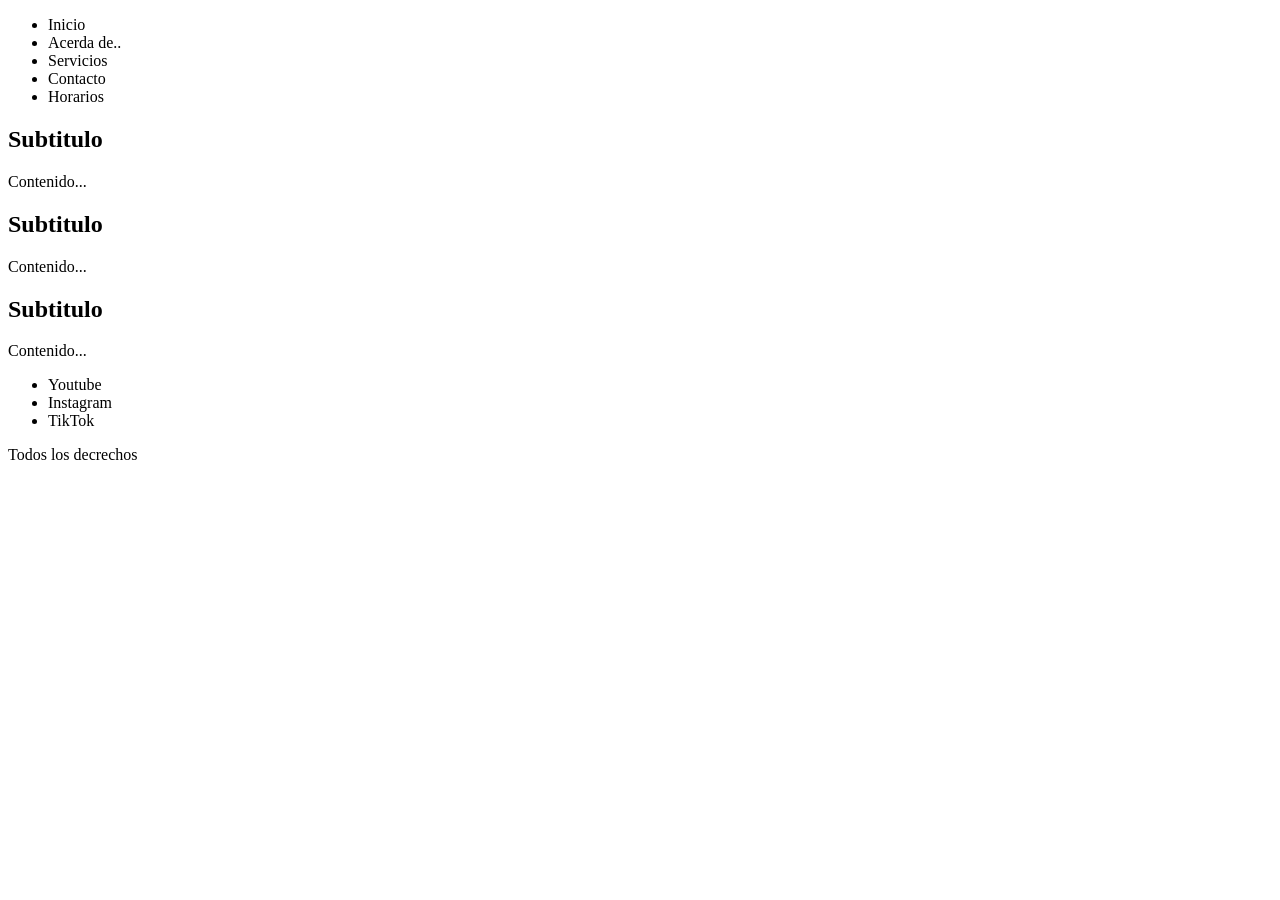
<file: index.html>
<!DOCTYPE html>
<html lang="en">
<head>
  <meta charset="UTF-8">
  <meta name="viewport" content="width=device-width, initial-scale=1.0">
  <title>Document</title>
</head>
<body>
  <!-- Web semántica  -->
   <header>
    <nav>
      <ul>
        <li>Inicio</li>
        <li>Acerda de..</li>
        <li>Servicios</li>
        <li>Contacto</li>
        <li>Horarios</li>
      </ul>
    </nav>
   </header>

   <main>
   <section></section>

   <section>
    <article>
      <h2>Subtitulo</h2>
      <p>Contenido...</p>
    </article>
    <article>
      <h2>Subtitulo</h2>
      <p>Contenido...</p>
    </article>
    <article>
      <h2>Subtitulo</h2>
      <p>Contenido...</p>
    </article>
   </section>
   
   <section></section>

   </main>

   <footer>
    <ul>
      <li>Youtube</li>
      <li>Instagram</li>
      <li>TikTok</li>
    </ul>
    <p>Todos los decrechos</p>
   </footer>

</body>
</html>
</file>
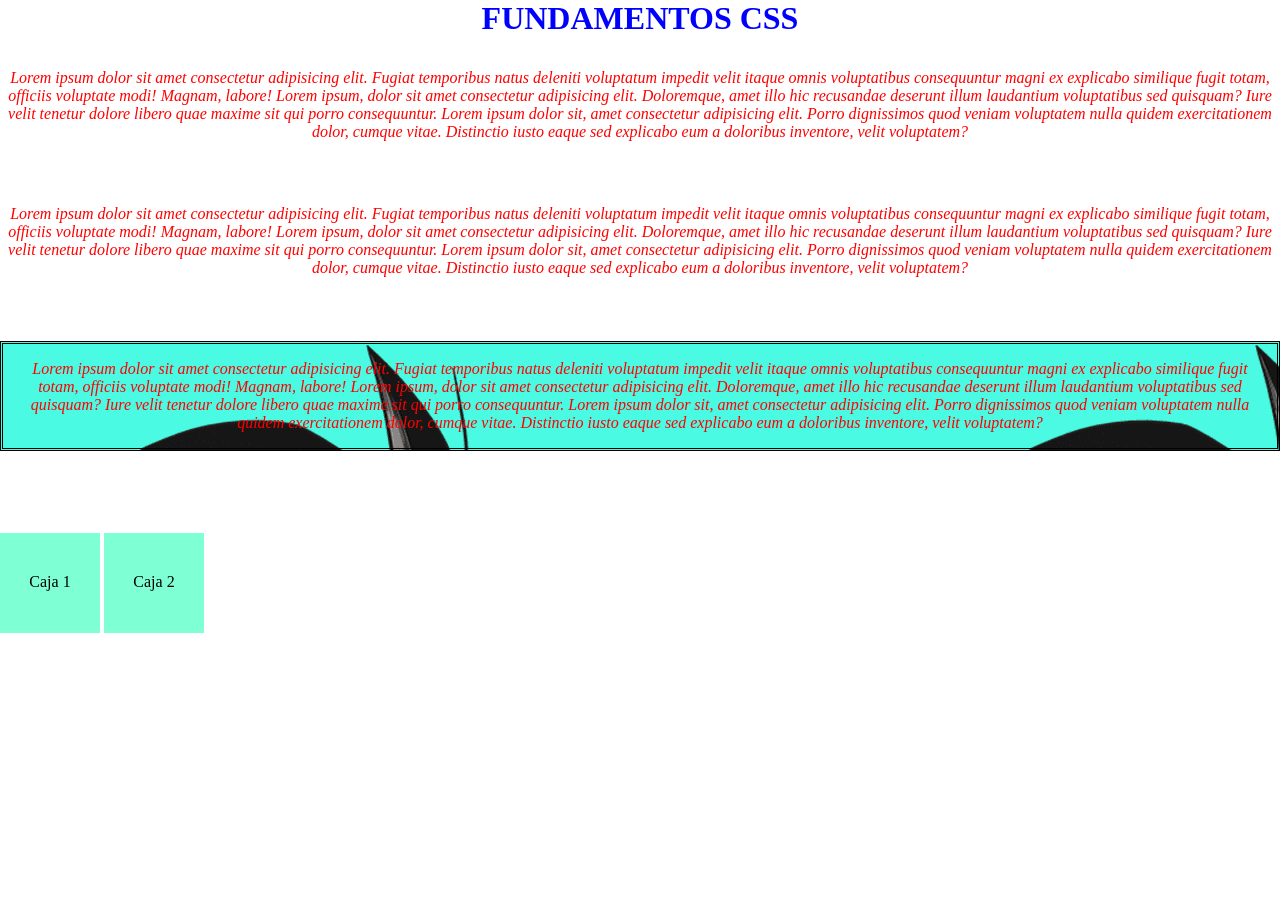
<file: practica-estilos.html>
<!DOCTYPE html>
<html lang="en">
<head>
  <meta charset="UTF-8">
  <meta name="viewport" content="width=device-width, initial-scale=1.0">
  <title>Document</title>
</head>
<body>
  <!-- CSS: Hojas de estilo en cascada -->
  <!-- selector: {} -->
   <!-- ¿Que es selctor; a quien adecta los atributos estilos -->
  <!-- etiqueta {}, .unaclase{}, #identificador -->
  <style>

    *{
      margin: 0;
      padding: 0;
      border: 0;
    }
    /* Solo se puede usar una vez */
    #titulo{
      color: blue;
      text-align: center;
      text-transform: uppercase; /* Mayusculas */
      font-weight: bold; /* Negrita */
    }
    
    /* Le afecta a todas las etiquetas <p> */
    p{
      color: red; 
      text-align: center;  
      font-style: italic;
      margin-top: 2em; /* 1em = 16px = 1M */
      margin-bottom: 4em;
    }

    /* Clase que puede heredarse muchas veces */
    .importante{
      background-color: rgb(75, 250, 227);
      border: 3px double black; /* dotted, solid, double, dashed*/
      padding: 1em; /* Espacio interno */
    }

    .caja{
      background-color: aquamarine;
      display: inline-block;
      height: 60px;
      padding-top: 40px;
      text-align: center;
      width: 100px;
    }

    .fondoimg{
      background-image: url('images/Son_goku_dbs_super_hero.webp');
      background-size: auto;
      
    }
  </style>

<h1 id="titulo">Fundamentos CSS</h1>
<!-- atributo: valor; atributo: valor -->
  <p>
    Lorem ipsum dolor sit amet consectetur adipisicing elit. Fugiat temporibus natus deleniti voluptatum impedit velit itaque omnis voluptatibus consequuntur magni ex explicabo similique fugit totam, officiis voluptate modi! Magnam, labore!
    Lorem ipsum, dolor sit amet consectetur adipisicing elit. Doloremque, amet illo hic recusandae deserunt illum laudantium voluptatibus sed quisquam? Iure velit tenetur dolore libero quae maxime sit qui porro consequuntur.
    Lorem ipsum dolor sit, amet consectetur adipisicing elit. Porro dignissimos quod veniam voluptatem nulla quidem exercitationem dolor, cumque vitae. Distinctio iusto eaque sed explicabo eum a doloribus inventore, velit voluptatem?

  </p>

  <p>
    Lorem ipsum dolor sit amet consectetur adipisicing elit. Fugiat temporibus natus deleniti voluptatum impedit velit itaque omnis voluptatibus consequuntur magni ex explicabo similique fugit totam, officiis voluptate modi! Magnam, labore!
    Lorem ipsum, dolor sit amet consectetur adipisicing elit. Doloremque, amet illo hic recusandae deserunt illum laudantium voluptatibus sed quisquam? Iure velit tenetur dolore libero quae maxime sit qui porro consequuntur.
    Lorem ipsum dolor sit, amet consectetur adipisicing elit. Porro dignissimos quod veniam voluptatem nulla quidem exercitationem dolor, cumque vitae. Distinctio iusto eaque sed explicabo eum a doloribus inventore, velit voluptatem?

  </p>

  <p class="importante fondoimg">
    Lorem ipsum dolor sit amet consectetur adipisicing elit. Fugiat temporibus natus deleniti voluptatum impedit velit itaque omnis voluptatibus consequuntur magni ex explicabo similique fugit totam, officiis voluptate modi! Magnam, labore!
    Lorem ipsum, dolor sit amet consectetur adipisicing elit. Doloremque, amet illo hic recusandae deserunt illum laudantium voluptatibus sed quisquam? Iure velit tenetur dolore libero quae maxime sit qui porro consequuntur.
    Lorem ipsum dolor sit, amet consectetur adipisicing elit. Porro dignissimos quod veniam voluptatem nulla quidem exercitationem dolor, cumque vitae. Distinctio iusto eaque sed explicabo eum a doloribus inventore, velit voluptatem?

  </p>

  <hr> <!-- Crea una linea horizontal -->
<br><!-- Salto de linea -->

<div class="caja">
  Caja 1
</div>

<div class="caja">
  Caja 2
</div>

</body>
</html>
</file>
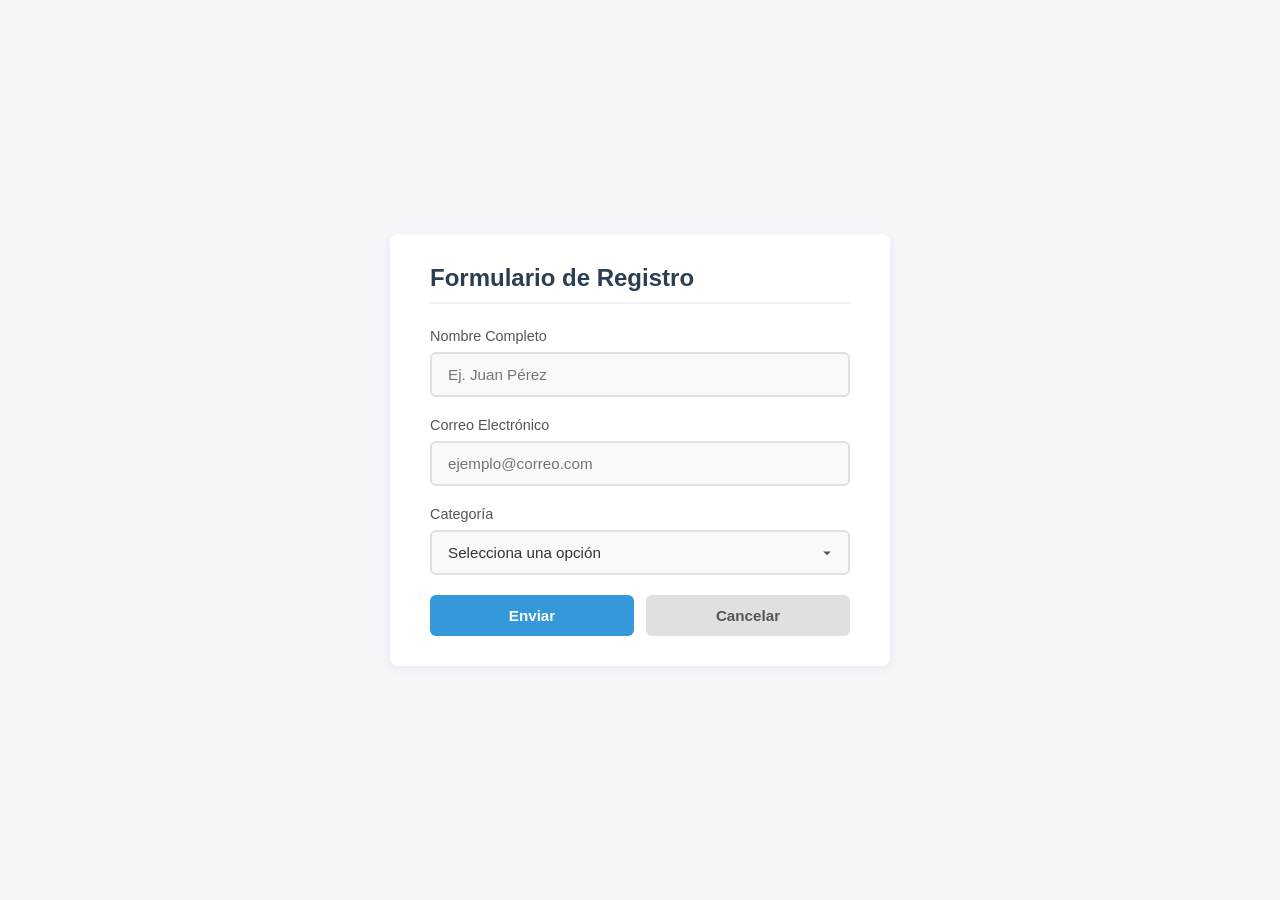
<file: practica-formularios.html>
<!DOCTYPE html>
<html lang="es">
<head>
  <meta charset="UTF-8">
  <meta name="viewport" content="width=device-width, initial-scale=1.0">
  <title>Formulario Elegante y Responsivo</title>
  <link rel="stylesheet" href="./css/estilos_formularios.css">
</head>
<body>

  <div class="form-container">
    <h2>Formulario de Registro</h2>
    <form action="#" method="POST">
      
      <div class="form-group">
        <label for="nombre">Nombre Completo</label>
        <input type="text" id="nombre" name="nombre" placeholder="Ej. Juan Pérez" required>
      </div>

      <div class="form-group">
        <label for="correo">Correo Electrónico</label>
        <input type="text" id="correo" name="correo" placeholder="ejemplo@correo.com" required>
      </div>

      <div class="form-group">
        <label for="opciones">Categoría</label>
        <select id="opciones" name="opciones">
          <option value="" disabled selected>Selecciona una opción</option>
          <option value="1">Opción 1</option>
          <option value="2">Opción 2</option>
          <option value="3">Opción 3</option>
        </select>
      </div>

      <div class="form-actions">
        <button type="submit" class="btn btn-primary">Enviar</button>
        <button type="reset" class="btn btn-secondary">Cancelar</button>
      </div>

    </form>
  </div>

</body>
</html>
</file>
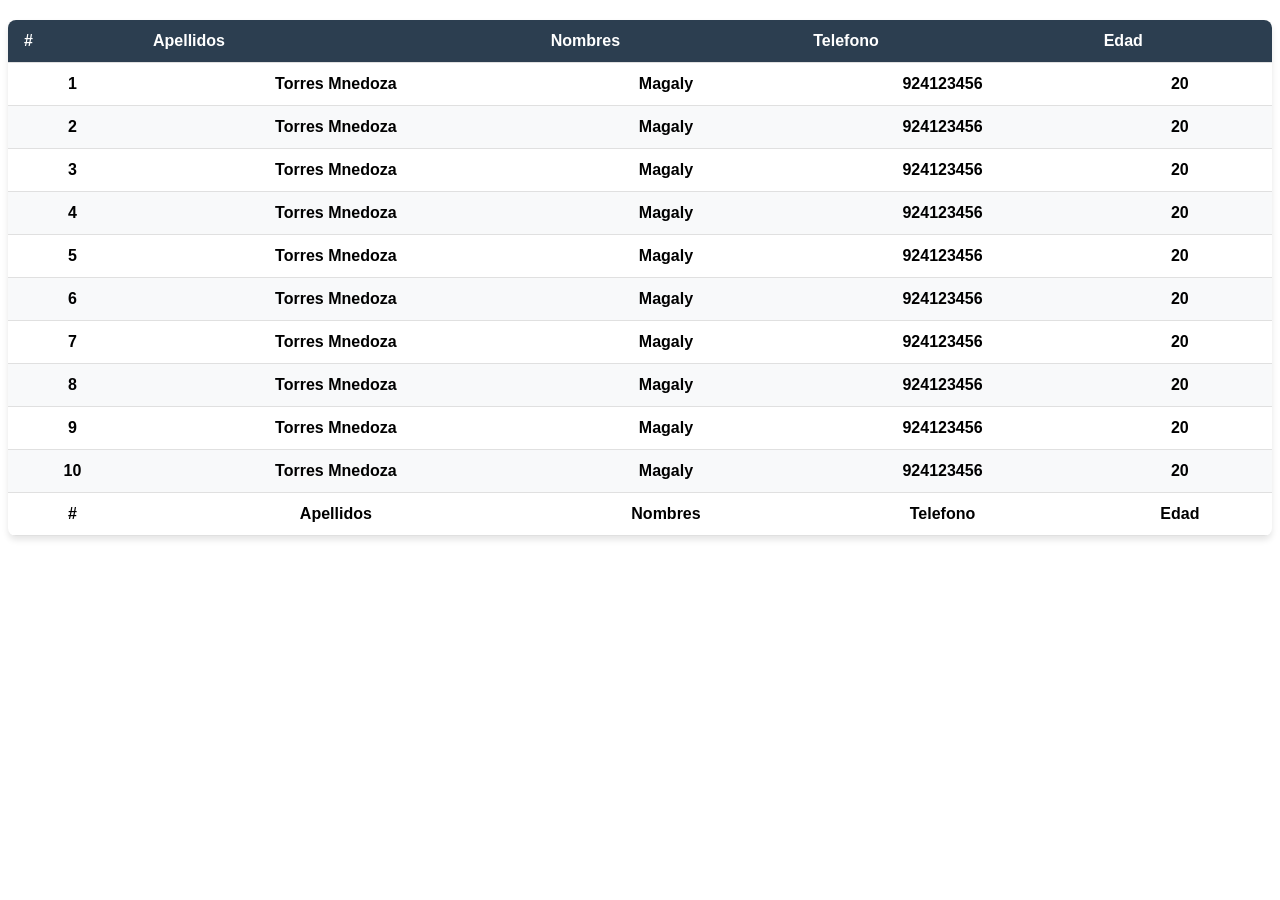
<file: practica-tablas.html>
<!DOCTYPE html>
<html lang="en">
<head>
  <meta charset="UTF-8">
  <meta name="viewport" content="width=device-width, initial-scale=1.0">
  <title>Document</title>
  <link rel="stylesheet" href="./css/estilos_tablas.css">
</head>
<body>
<div class="table">
<table>
    <thead>
      <tr>
        <th>#</th>
        <th>Apellidos</th>
        <th>Nombres</th>
        <th>Telefono</th>
        <th>Edad</th>
      </tr>
    </thead>

    <tbody>
      <tr>
        <th>1</th>
        <th>Torres Mnedoza</th>
        <th>Magaly</th>
        <th>924123456</th>
        <th>20</th>
      </tr>
      <tr>
        <th>2</th>
        <th>Torres Mnedoza</th>
        <th>Magaly</th>
        <th>924123456</th>
        <th>20</th>
      </tr>
      <tr>
        <th>3</th>
        <th>Torres Mnedoza</th>
        <th>Magaly</th>
        <th>924123456</th>
        <th>20</th>
      </tr>
      <tr>
        <th>4</th>
        <th>Torres Mnedoza</th>
        <th>Magaly</th>
        <th>924123456</th>
        <th>20</th>
      </tr>
      <tr>
        <th>5</th>
        <th>Torres Mnedoza</th>
        <th>Magaly</th>
        <th>924123456</th>
        <th>20</th>
      </tr>
      <tr>
        <th>6</th>
        <th>Torres Mnedoza</th>
        <th>Magaly</th>
        <th>924123456</th>
        <th>20</th>
      </tr>
      <tr>
        <th>7</th>
        <th>Torres Mnedoza</th>
        <th>Magaly</th>
        <th>924123456</th>
        <th>20</th>
      </tr>
      <tr>
        <th>8</th>
        <th>Torres Mnedoza</th>
        <th>Magaly</th>
        <th>924123456</th>
        <th>20</th>
      </tr>
      <tr>
        <th>9</th>
        <th>Torres Mnedoza</th>
        <th>Magaly</th>
        <th>924123456</th>
        <th>20</th>
      </tr>
      <tr>
        <th>10</th>
        <th>Torres Mnedoza</th>
        <th>Magaly</th>
        <th>924123456</th>
        <th>20</th>
      </tr>
    </tbody>
  
  <tfoot>
    <tr>
        <th>#</th>
        <th>Apellidos</th>
        <th>Nombres</th>
        <th>Telefono</th>
        <th>Edad</th>
      </tr>

  </tfoot>
  
  </table>


</div>

  
</body>
</html>
</file>
<file: css/estilos_formularios.css>
/* Reseteo básico y tipografía elegante */
* {
  box-sizing: border-box;
  margin: 0;
  padding: 0;
  font-family: 'Segoe UI', -apple-system, BlinkMacSystemFont, Roboto, sans-serif;
}

body {
  background-color: #f4f6f9;
  display: flex;
  justify-content: center;
  align-items: center;
  min-height: 100vh;
  padding: 20px;
}

/* Contenedor responsivo */
.form-container {
  background-color: #ffffff;
  padding: 30px 40px;
  border-radius: 8px;
  box-shadow: 0 4px 12px rgba(0, 0, 0, 0.05);
  width: 100%;
  max-width: 500px; /* Diseño adaptativo */
}

.form-container h2 {
  margin-bottom: 24px;
  color: #2c3e50;
  font-weight: 600;
  font-size: 1.5rem;
  border-bottom: 2px solid #eef2f5;
  padding-bottom: 10px;
}

/* Grupos del formulario */
.form-group {
  margin-bottom: 20px;
  display: flex;
  flex-direction: column;
}

.form-group label {
  font-size: 0.9rem;
  color: #555555;
  margin-bottom: 8px;
  font-weight: 500;
}

/* Estilos planos para controles: input text y select */
input[type="text"],
select {
  width: 100%;
  padding: 12px 16px;
  font-size: 0.95rem;
  color: #333333;
  background-color: #f8f9fa;
  border: 2px solid #e0e0e0; /* Borde plano */
  border-radius: 6px;
  outline: none;
  transition: all 0.25s ease-in-out;
  appearance: none; /* Quita el estilo nativo */
}

/* Personalización del icono del select */
select {
  background-image: url('data:image/svg+xml;utf8,<svg fill="%23555" height="24" viewBox="0 0 24 24" width="24" xmlns="http://www.w3.org/2000/svg"><path d="M7 10l5 5 5-5z"/></svg>');
  background-repeat: no-repeat;
  background-position: right 12px center;
  background-size: 18px;
}

/* Énfasis en el control activo (:focus) */
input[type="text"]:focus,
select:focus {
  background-color: #ffffff;
  border-color: #3498db; /* Color destacado plano */
  box-shadow: 0 0 0 3px rgba(52, 152, 219, 0.15); /* Efecto sutil de realce */
}

/* Botones */
.form-actions {
  display: flex;
  gap: 12px;
  margin-top: 10px;
}

.btn {
  flex: 1;
  padding: 12px 20px;
  font-size: 0.95rem;
  font-weight: 600;
  border: none;
  border-radius: 6px;
  cursor: pointer;
  transition: background-color 0.2s ease, transform 0.1s ease;
}

.btn-primary {
  background-color: #3498db;
  color: #ffffff;
}

.btn-primary:hover {
  background-color: #2980b9;
}

.btn-primary:active {
  transform: scale(0.98);
}

.btn-secondary {
  background-color: #e0e0e0;
  color: #555555;
}

.btn-secondary:hover {
  background-color: #d0d0d0;
}

/* Adaptación responsiva para pantallas pequeñas */
@media (max-width: 480px) {
  .form-container {
    padding: 20px 20px;
  }

  .form-actions {
    flex-direction: column;
  }
}
</file>
<file: css/estilos_tablas.css>
/* Estilos generales para la tabla */
table {
  width: 100%;
  border-collapse: collapse;
  font-family: Arial, sans-serif;
  margin: 20px 0;
  box-shadow: 0 4px 6px rgba(0, 0, 0, 0.1);
  border-radius: 8px;
  overflow: hidden;
}

/* Estilo para el encabezado de la tabla */
thead th {
  background-color: #2c3e50;
  color: #ffffff;
  text-align: left;
  padding: 12px 16px;
  font-weight: bold;
}

/* Estilo para todas las celdas */
th, td {
  padding: 12px 16px;
  border-bottom: 1px solid #e0e0e0;
}

/* Filas cebreadas (filas pares con color de fondo alterno) */
tbody tr:nth-child(even) {
  background-color: #f8f9fa;
}

tbody tr:nth-child(odd) {
  background-color: #ffffff;
}

/* Efecto hover sobre la fila activa */
tbody tr:hover {
  background-color: #e2e8f0;
  transition: background-color 0.2s ease-in-out;
  cursor: pointer;
}
</file>
